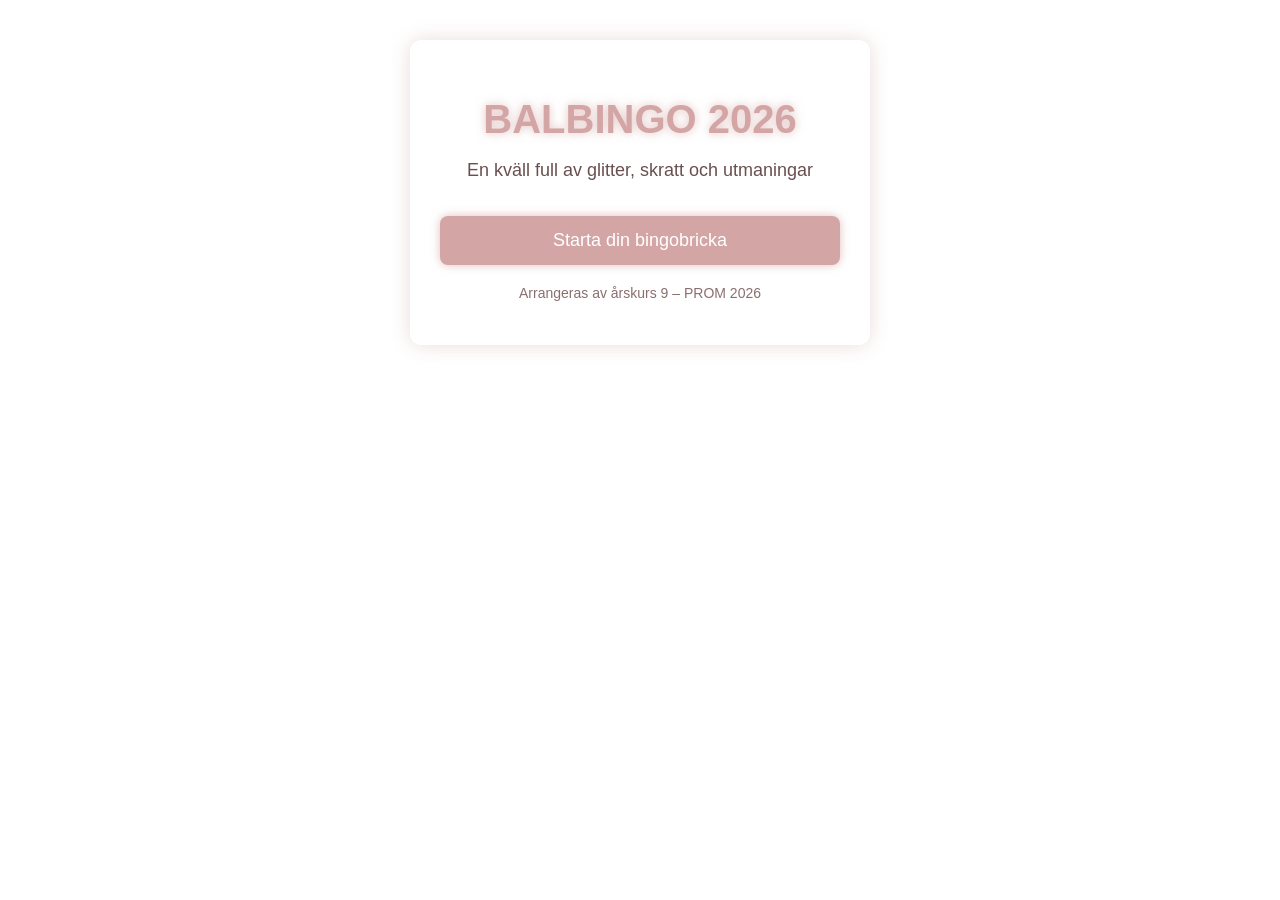
<file: index.html>
<!DOCTYPE html>
<html lang="sv">
<head>
  <meta charset="UTF-8">
  <meta name="viewport" content="width=device-width, initial-scale=1.0">
  <title>BALBINGO 2026</title>
  <link rel="stylesheet" href="style.css">
</head>
<body class="start-bg">

  <div class="start-container">
    <h1 class="start-title">BALBINGO 2026</h1>
    <p class="start-subtitle">En kväll full av glitter, skratt och utmaningar</p>

    <button class="start-button" onclick="location.href='bingo.html'">
      Starta din bingobricka
    </button>

    <p class="start-footer">Arrangeras av årskurs 9 – PROM 2026</p>
  </div>

</body>
</html>
</file>
<file: style.css>
body {
  font-family: Arial, sans-serif;
  background: linear-gradient(180deg, #f7ede2, #ffffff);
  margin: 0;
  padding: 20px;
  text-align: center;
}

/* STARTSIDANS BAKGRUND */
.start-bg {
  background: linear-gradient(180deg, #f7ede2, #ffffff);
  background-image: url('prom_background.jpg'); /* valfri bild, annars tas den bara bort */
  background-size: cover;
  background-position: center;
  text-align: center;
  padding: 40px 20px;
}

/* STARTSIDANS LAYOUT */
.start-container {
  background: rgba(255,255,255,0.85);
  padding: 30px;
  border-radius: 12px;
  max-width: 400px;
  margin: 0 auto;
  box-shadow: 0 0 20px rgba(212,165,165,0.4);
  animation: fadeIn 1.2s ease-out;
}

.start-title {
  font-size: 40px;
  color: #d4a5a5;
  text-shadow: 0 0 10px rgba(212,165,165,0.7);
  margin-bottom: 10px;
}

.start-subtitle {
  font-size: 18px;
  color: #6a4f4f;
  margin-bottom: 25px;
}

.start-button {
  background: #d4a5a5;
  color: white;
  padding: 14px 20px;
  border: none;
  border-radius: 8px;
  font-size: 18px;
  cursor: pointer;
  width: 100%;
  box-shadow: 0 0 10px rgba(212,165,165,0.7);
  transition: transform 0.2s, box-shadow 0.2s;
}

.start-button:hover {
  transform: scale(1.05);
  box-shadow: 0 0 15px rgba(212,165,165,1);
}

.start-footer {
  margin-top: 20px;
  font-size: 14px;
  color: #8a6f6f;
}

/* Fade-in animation */
@keyframes fadeIn {
  from { opacity: 0; transform: translateY(20px); }
  to { opacity: 1; transform: translateY(0); }
}

h1 {
  font-size: 32px;
  color: #d4a5a5;
  text-shadow: 0 0 6px rgba(212,165,165,0.5);
  margin-bottom: 5px;
}

.student-name {
  font-size: 18px;
  color: #8a6f6f;
  margin-top: -5px;
  margin-bottom: 5px;
}

.progress {
  font-size: 15px;
  color: #6a4f4f;
  margin-bottom: 15px;
}

.instructions {
  background: #ffffffcc;
  border: 1px solid #e8c4c4;
  padding: 12px;
  border-radius: 8px;
  margin-bottom: 15px;
  font-size: 14px;
  color: #6a4f4f;
  text-align: left;
}

.top-buttons {
  display: flex;
  gap: 8px;
  justify-content: center;
  margin-bottom: 12px;
}

#bingo-grid {
  display: grid;
  grid-template-columns: repeat(9, 1fr);
  gap: 4px;
  max-width: 420px;
  margin: 0 auto;
}

.cell {
  background: #ffffff;
  border: 1px solid #e8c4c4;
  padding: 8px;
  font-size: 11px;
  cursor: pointer;
  user-select: none;
  transition: 0.2s;
  border-radius: 6px;
  min-height: 55px;
  display: flex;
  align-items: center;
  justify-content: center;
  text-align: center;
}

/* Glitter när en ruta markeras */
.cell.marked {
  background: #d4a5a5;
  color: white;
  border-color: #b58383;
  animation: glitter 0.6s ease-out;
}

@keyframes glitter {
  0% { box-shadow: 0 0 0 rgba(212,165,165,0.0); }
  50% { box-shadow: 0 0 15px rgba(212,165,165,0.9); }
  100% { box-shadow: 0 0 0 rgba(212,165,165,0.0); }
}

/* Popup */
.popup {
  position: fixed;
  top: 0;
  left: 0;
  width: 100%;
  height: 100%;
  background: rgba(0,0,0,0.4);
  display: flex;
  align-items: center;
  justify-content: center;
}

.popup.hidden {
  display: none;
}

.popup-content {
  background: #fff;
  padding: 20px;
  border-radius: 10px;
  width: 85%;
  max-width: 350px;
  text-align: left;
  border: 2px solid #d4a5a5;
}

.popup-content h2 {
  margin-top: 0;
  color: #d4a5a5;
}

.popup-content input {
  width: 100%;
  padding: 8px;
  margin-top: 8px;
  border-radius: 6px;
  border: 1px solid #e8c4c4;
  font-size: 14px;
}

button {
  background: #d4a5a5;
  border: none;
  padding: 10px;
  color: white;
  border-radius: 6px;
  cursor: pointer;
  margin-top: 10px;
  width: 100%;
  font-size: 14px;
}

button#close-popup,
button#close-submit-popup,
button#close-superbingo {
  background: #8a6f6f;
  margin-top: 6px;
}

/* 3×3 blockramar */
.cell:nth-child(3n+1) { border-left: 2px solid #d4a5a5; }
.cell:nth-child(3n) { border-right: 2px solid #d4a5a5; }

.cell:nth-child(n+1):nth-child(-n+9),
.cell:nth-child(n+28):nth-child(-n+36),
.cell:nth-child(n+55):nth-child(-n+63) {
  border-top: 2px solid #d4a5a5;
}

.cell:nth-child(n+19):nth-child(-n+27),
.cell:nth-child(n+46):nth-child(-n+54),
.cell:nth-child(n+73):nth-child(-n+81) {
  border-bottom: 2px solid #d4a5a5;
}

/* Pulse runt minibrickor med bingo */
.block-bingo {
  animation: pulse 1.5s infinite ease-in-out;
}

@keyframes pulse {
  0% { box-shadow: 0 0 10px rgba(212,165,165,0.7) inset; }
  50% { box-shadow: 0 0 20px rgba(212,165,165,1) inset; }
  100% { box-shadow: 0 0 10px rgba(212,165,165,0.7) inset; }
}

/* Glitter-explosion vid SUPERBINGO */
.superbingo-explosion {
  animation: explode 1s ease-out;
}

@keyframes explode {
  0% { transform: scale(1); opacity: 1; }
  50% { transform: scale(1.3); opacity: 1; }
  100% { transform: scale(1); opacity: 0; }
}
</file>
